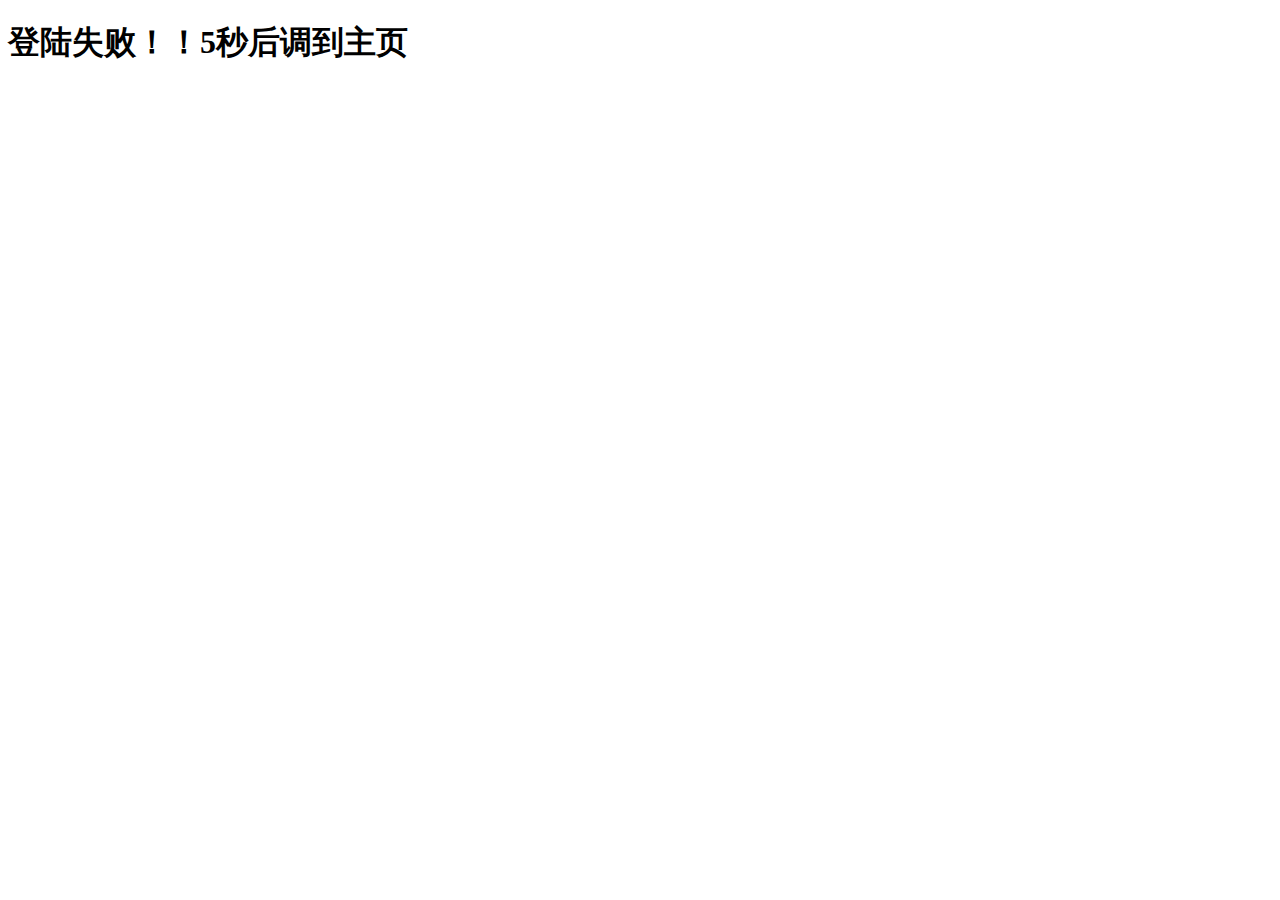
<file: loginerror.html>
<!doctype html>
<html lang="zh" class="no-js">
<head>   
    <meta charset="UTF-8">
    <title>登陆错误</title>
    <script>
    setTimeout("javascipt:location.href='index.html'",5000)    
    </script>
</head>
<body>
    <h1>登陆失败！！5秒后调到主页</h1>
</body>
</html>
</file>
